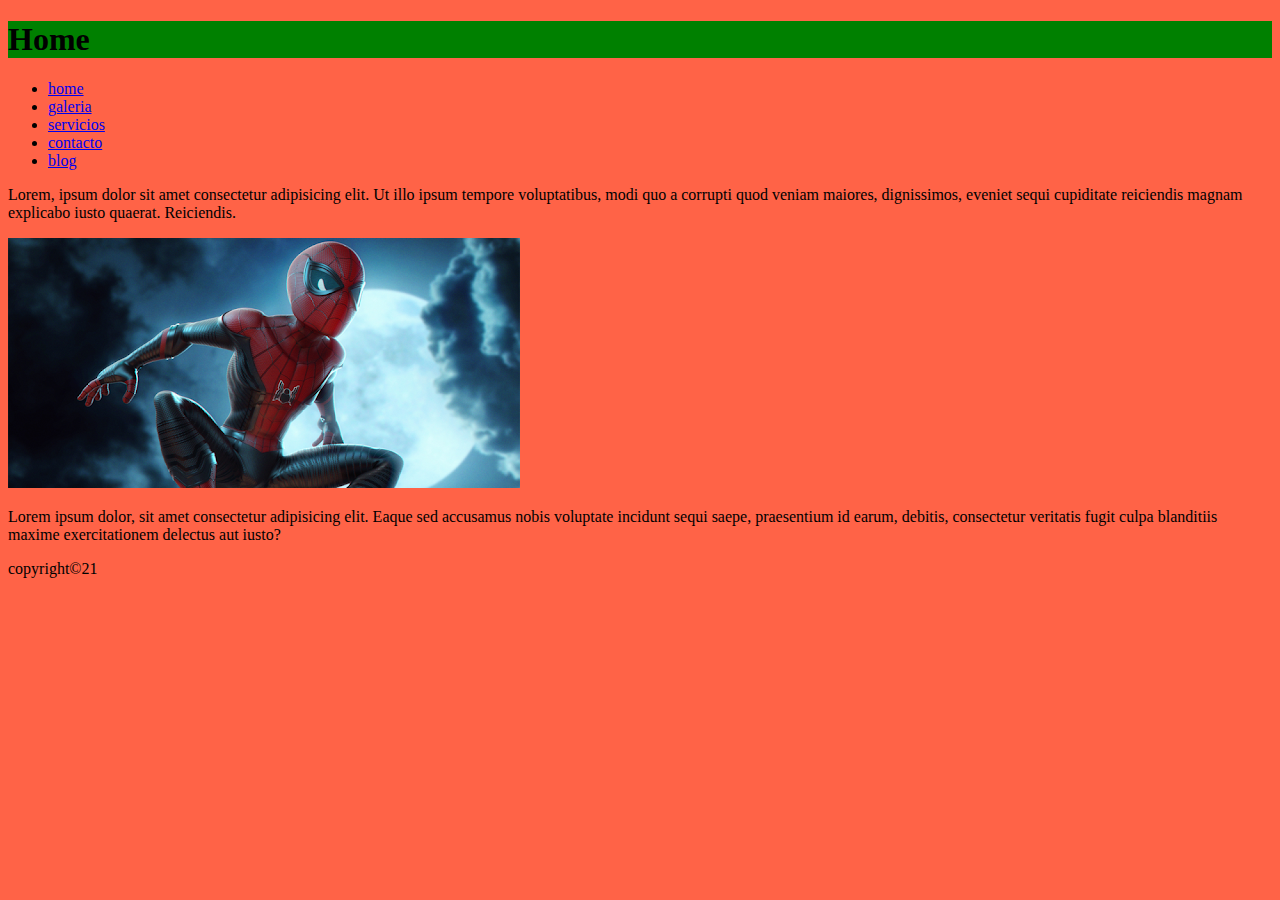
<file: index.html>
<!DOCTYPE html>
<html lang="en">

<head>
    <meta charset="UTF-8">
    <meta http-equiv="X-UA-Compatible" content="IE=edge">
    <meta name="viewport" content="width=device-width, initial-scale=1.0">
    <title>Document</title>
    <link rel="stylesheet" href="css/style.css">
</head>

<body>
    <h1>Home</h1>
    <header>
        <nav>
            <ul>
                <li><a href="index.html">home</a></li>
                <li><a href="galeria.html">galeria</a></li>
                <li><a href="servicios.html">servicios</a></li>
                <li><a href="contacto.html">contacto</a></li>
                <li><a href="blog.html">blog</a></li>
            </ul>
        </nav>
    </header>
    <p>Lorem, ipsum dolor sit amet consectetur adipisicing elit. Ut illo ipsum tempore voluptatibus, modi quo a corrupti
        quod veniam maiores, dignissimos, eveniet sequi cupiditate reiciendis magnam explicabo iusto quaerat.
        Reiciendis.</p>
    <img src="./img/spidy.png" alt="">
    <p>Lorem ipsum dolor, sit amet consectetur adipisicing elit. Eaque sed accusamus nobis voluptate incidunt sequi
        saepe, praesentium id earum, debitis, consectetur veritatis fugit culpa blanditiis maxime exercitationem
        delectus aut iusto?</p>

    <footer>copyright&copy;21</footer>
</body>

</html>
</file>
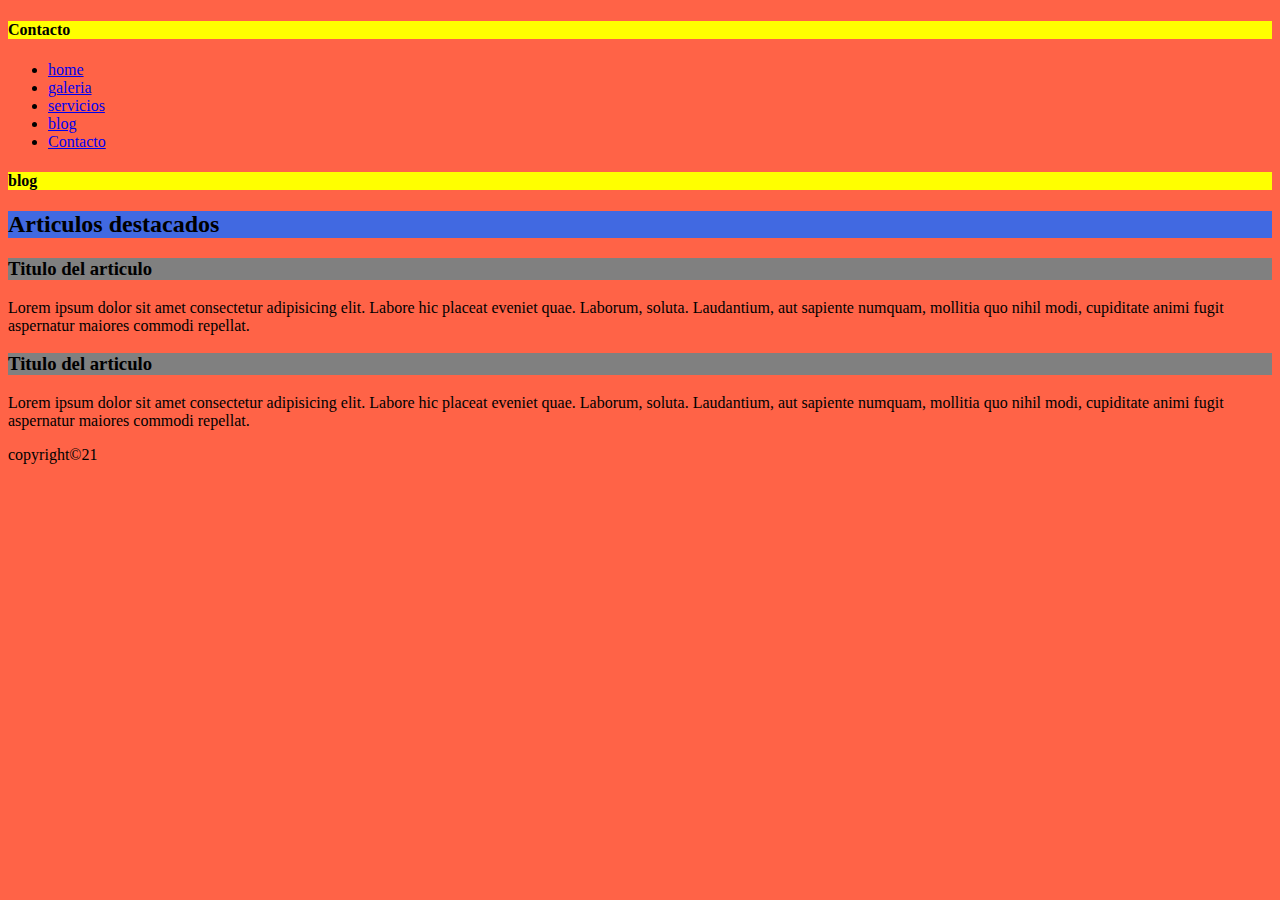
<file: blog.html>
<!DOCTYPE html>
<html lang="en">

<head>
    <meta charset="UTF-8">
    <meta http-equiv="X-UA-Compatible" content="IE=edge">
    <meta name="viewport" content="width=device-width, initial-scale=1.0">
    <title>contacto</title>
    <link rel="stylesheet" href="css/style.css">
</head>

<body>
    <header>
        <h4>Contacto</h4>
        <nav>
            <ul>
                <li><a href="index.html">home</a></li>
                <li><a href="galeria.html">galeria</a></li>
                <li><a href="servicios.html">servicios</a></li>
                <li><a href="blog.html">blog</a></li>
                <li><a href="contacto.html">Contacto</a></li>
            </ul>
        </nav>

    </header>
    <main>
        <h4>blog</h4>
        <section>
            <h2>Articulos destacados</h2>
            <article>
                <h3>Titulo del articulo</h3>
                <p>Lorem ipsum dolor sit amet consectetur adipisicing elit. Labore hic placeat eveniet quae. Laborum,
                    soluta. Laudantium, aut sapiente numquam, mollitia quo nihil modi, cupiditate animi fugit aspernatur
                    maiores commodi repellat.</p>
            </article>
            <article>
                <h3>Titulo del articulo</h3>
                <p>Lorem ipsum dolor sit amet consectetur adipisicing elit. Labore hic placeat eveniet quae. Laborum,
                    soluta. Laudantium, aut sapiente numquam, mollitia quo nihil modi, cupiditate animi fugit aspernatur
                    maiores commodi repellat.</p>
            </article>
        </section>
    </main>

    <footer>copyright&copy;21</footer>
</body>

</html>
</file>
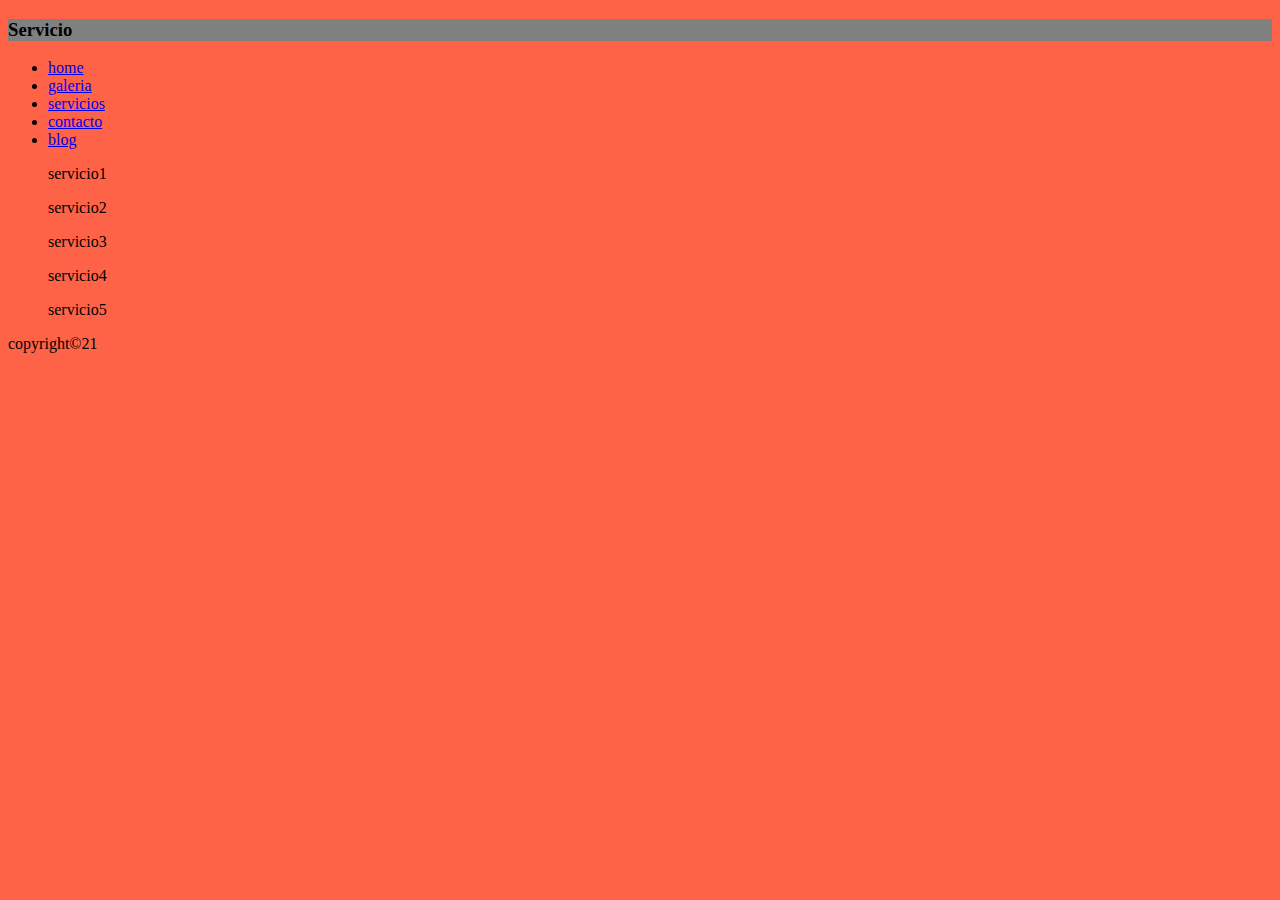
<file: servicios.html>
<!DOCTYPE html>
<html lang="en">

<head>
    <meta charset="UTF-8">
    <meta http-equiv="X-UA-Compatible" content="IE=edge">
    <meta name="viewport" content="width=device-width, initial-scale=1.0">
    <title>servicio</title>
    <link rel="stylesheet" href="css/style.css">
</head>

<body>
    <h3>Servicio</h3>
    <main>
        <nav>
            <ul>
                <li><a href="index.html">home</a></li>
                <li><a href="galeria.html">galeria</a></li>
                <li><a href="servicios.html">servicios</a></li>
                <li><a href="contacto.html">contacto</a></li>
                <li><a href="blog.html">blog</a></li>
            </ul>
        </nav>
    </main>
    <main>



        <li>

            <ul>servicio1</ul>
            <ul>servicio2</ul>
            <ul>servicio3</ul>
            <ul>servicio4</ul>
            <ul>servicio5</ul>

        </li>

    </main>
    <footer>copyright&copy;21</footer>
</body>

</html>
</file>
<file: css/style.css>
body{
    background-color: tomato;
}
h1{
    background-color: green;
}
h2{
    background-color: royalblue;
}
h3{
    background-color: gray;
}
h4{
    background-color: yellow;
}
</file>
